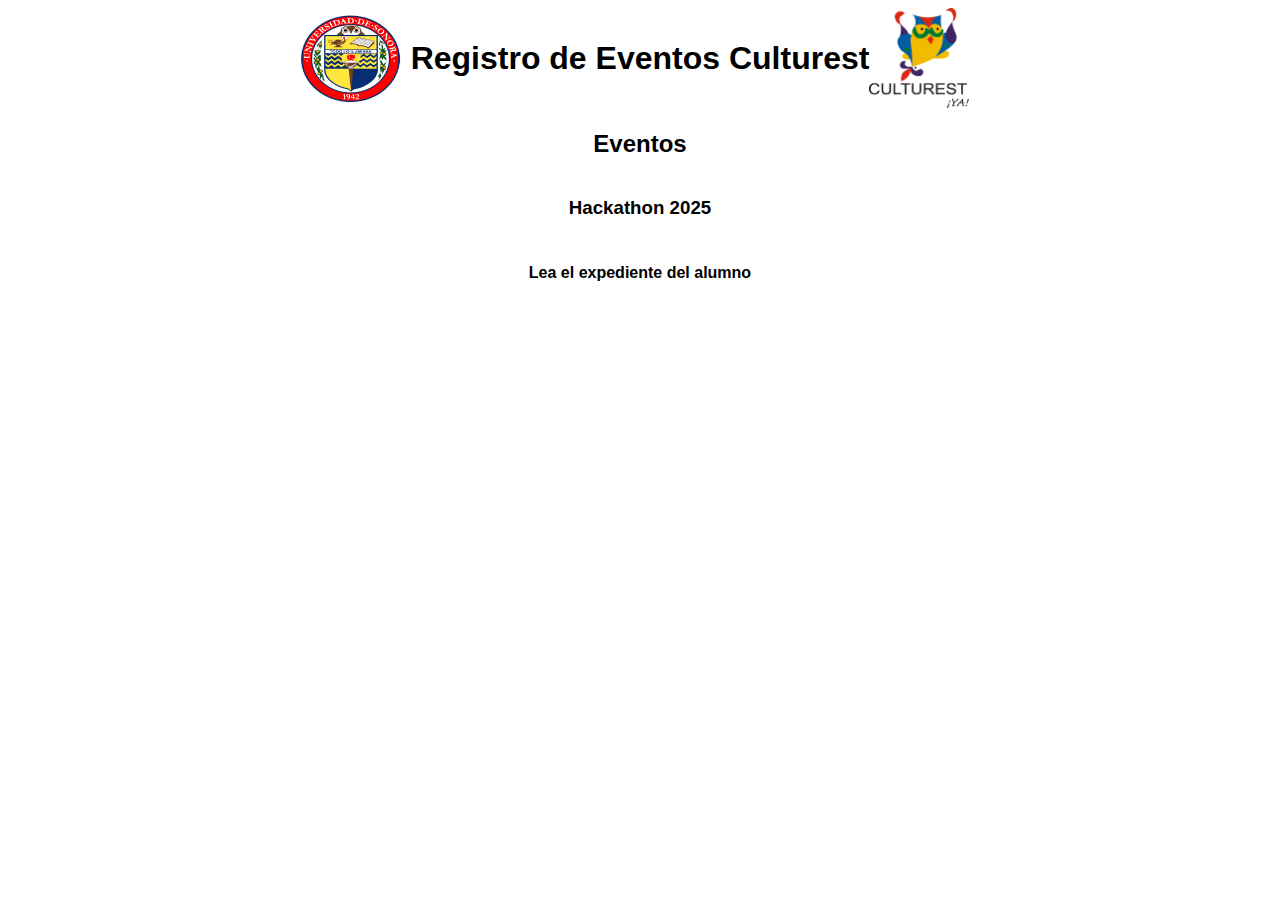
<file: index.html>
<!DOCTYPE html>
<html lang="en">
  <head>
    <meta charset="UTF-8" />
    <meta name="viewport" content="width=device-width, initial-scale=1.0" />
    <title>Registro de Eventos Culturest</title>
    <!--<link rel="stylesheet" href="styles.css">-->
    <script src="script.js"></script>
    <!--<link href="https://fonts.googleapis.com/css2?family=Asap+Condensed&display=swap" rel="stylesheet"> -->
    <style>
      .logos {
    width: 100px;
    height: 100px;
    margin-right: 10px;
  }
  .titulo {
    display: flex;
    justify-content: center;
    align-items: center;
  }
  #fecha {
    display: flex;
    justify-content: center;
    align-items: center;
    font-size: 20px;
  }
  .conferencia {
    display: flex;
    flex-direction: column;
    justify-content: center;
    align-items: center;
    margin: 2px;
    margin-bottom: 5px;
  }
  .expediente {
    display: flex;
    flex-direction: column;
    justify-content: center;
    align-items: center;
    margin: 0;
    margin-bottom: 5px;
  }

  body{
    font-family: "Asap Condensed", sans-serif;
    font-weight: 400;
  }
  
    </style>
  </head>

  <body>
    
    <div class="titulo">
      <img class="logos" src="assets/img/Escudo_Unison.png" alt="Logo UNISON" />
      <h1>Registro de Eventos Culturest</h1>
      <img class="logos" src="assets/img/LOGO_CULTUREST.png" alt="Logo CULTUREST" />
    </div>

    <div id="fecha"></div>

    <div class="conferencia">
      <h2>Eventos</h2>
      <h3>Hackathon 2025</h3>
    </div>

    <div class="expediente">
        <h4>Lea el expediente del alumno</h4  >
        <h1 id="salida"></h1>
        <h2 id="evento"></h2>
    </div>

  </body>
</html>
</file>
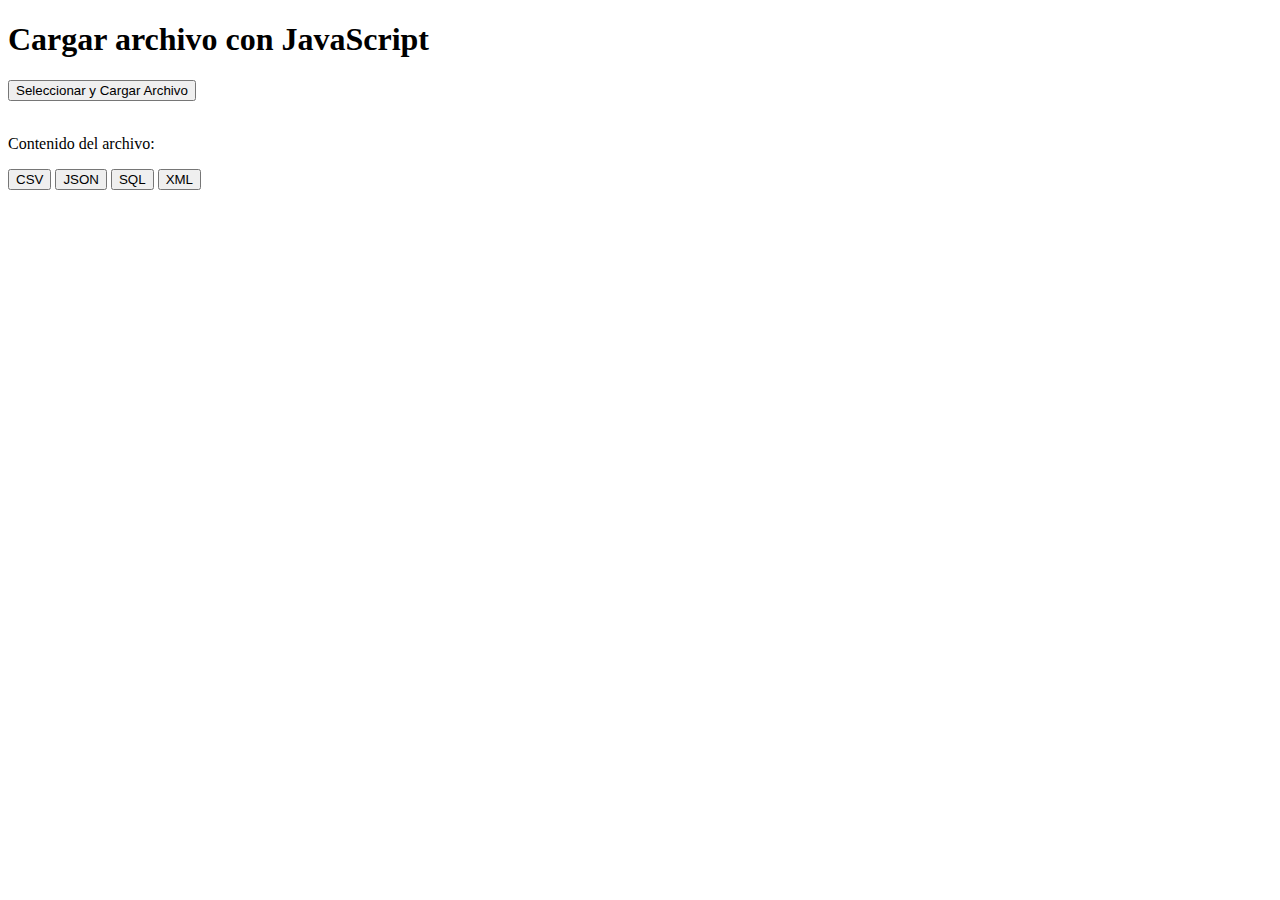
<file: exportador.html>
<!DOCTYPE html>
<html>
<head>
    <title>Cargar archivo con JavaScript</title>
    <hta:application id="htaApp" />
    <script>
        window.onload = function () {
            // Función para cargar el contenido del archivo seleccionado
            document.getElementById("btnCargar").onclick = function () {
                var input = document.createElement('input');    //Crear un elemento de entrada de archivo
                input.type = 'file';
                input.onchange = function (event) { //Escuchar el evento de cambio del elemento de entrada de archivo
                    var file = event.target.files[0];   //Obtener el archivo seleccionado
                    var reader = new FileReader();
                    reader.onload = function (event) {  // Leer el contenido del archivo
                        var contenido = event.target.result;
                        document.getElementById("resultado").innerText = contenido; // Insertar el contenido del archivo en un elemento con el ID "resultado"
                    };
                    reader.readAsText(file);    // Leer como texto
                };
                input.click();  // Hacer clic en el elemento de entrada de archivo de forma programática
            };
        };

        function generarCSV() {
            var file = document.createElement('a');
            var csv = document.getElementById('resultado').innerText.trim().split('\n');
            var salida = "";
            for (var i = 0; i < csv.length; i++) {
                salida += csv[i]+',a'+ csv[i] + "@unison.mx\n";
            }
            file.setAttribute('href', 'data:text/plane;charset=utf-8,'+ encodeURIComponent(salida));
            file.setAttribute('download', 'participantes.csv');
            file.style.display = 'none';
            document.body.appendChild(file);
            file.click();
            document.body.removeChild(file);
        }

        function generarJSON() {
            var file = document.createElement('a');
            var sql = document.getElementById('resultado').innerText.trim().split('\n');
            var salida = [];
            for (var i = 0; i < sql.length; i++) {
                salida.push({
                    expediente: sql[i],
                    correo: "a" + sql[i] + "@unison.mx"
                });
            }
            var jsonSalida = JSON.stringify(salida, null, 2);
            file.setAttribute('href', 'data:text/json;charset=utf-8,'+ encodeURIComponent(jsonSalida));
            file.setAttribute('download', 'participantes.json');
            file.style.display = 'none';
            document.body.appendChild(file);
            file.click();
            document.body.removeChild(file);
        }

        function generarSQL() {
            var file = document.createElement('a');
            var sql = document.getElementById('resultado').innerText.trim().split('\n');
            var salida = "CREATE DATABASE IF NOT EXISTS evento;\n USE evento;\nCREATE TABLE IF NOT EXISTS asistentes(expediente INT NOT NULL, correo VARCHAR(255) NOT NULL);\n INSERT INTO asistentes (expediente, correo) VALUES\n";
            for (var i = 0; i < sql.length; i++) {
                salida += "('" + sql[i]+"','a"+ sql[i] + "@unison.mx'),\n";
            }
            salida = salida.slice(0, -2) + ";";
            file.setAttribute('href', 'data:text/plane;charset=utf-8,'+ encodeURIComponent(salida));
            file.setAttribute('download', 'participantes.sql');
            file.style.display = 'none';
            document.body.appendChild(file);
            file.click();
            document.body.removeChild(file);
        }
        function generarXML() {
            var file = document.createElement('a');
            var sql = document.getElementById('resultado').innerText.trim().split('\n');
            var salida = "<?xml version=\"1.0\" encoding=\"UTF-8\"?>\n<asistentes>\n";
            for (var i = 0; i < sql.length; i++) {
                salida += "  <asistente>\n    <expediente>" + sql[i] + "</expediente>\n    <correo>a" + sql[i] + "@unison.mx</correo>\n  </asistente>\n";
            }
            salida += "</asistentes>";
            file.setAttribute('href', 'data:text/xml;charset=utf-8,'+ encodeURIComponent(salida));
            file.setAttribute('download', 'participantes.xml');
            file.style.display = 'none';
            document.body.appendChild(file);
            file.click();
            document.body.removeChild(file);
        }

    </script>
</head>

<body>
    <h1>Cargar archivo con JavaScript</h1>
    <!-- Botón para cargar el archivo -->
    <button id="btnCargar">Seleccionar y Cargar Archivo</button>
    <br><br>
    <p>Contenido del archivo:</p>
    <!-- Este elemento mostrará el contenido del archivo -->
    <pre id="resultado"></pre>

    <button onclick="generarCSV()">CSV</button>
    <button onclick="generarJSON()">JSON</button>
    <button onclick="generarSQL()">SQL</button>
    <button onclick="generarXML()">XML</button>
</body>

</html>
</file>
<file: styles.css>
.logos {
    width: 100px;
    height: 100px;
    margin-right: 10px;
  }
  .titulo {
    display: flex;
    justify-content: center;
    align-items: center;
  }
  #fecha {
    display: flex;
    justify-content: center;
    align-items: center;
    font-size: 20px;
  }
  .conferencia {
    display: flex;
    flex-direction: column;
    justify-content: center;
    align-items: center;
    margin: 2px;
    margin-bottom: 5px;
  }
  .expediente {
    display: flex;
    flex-direction: column;
    justify-content: center;
    align-items: center;
    margin: 0;
    margin-bottom: 5px;
  }

  body{
    font-family: "Asap Condensed", sans-serif;
    font-weight: 400;
  }
</file>
